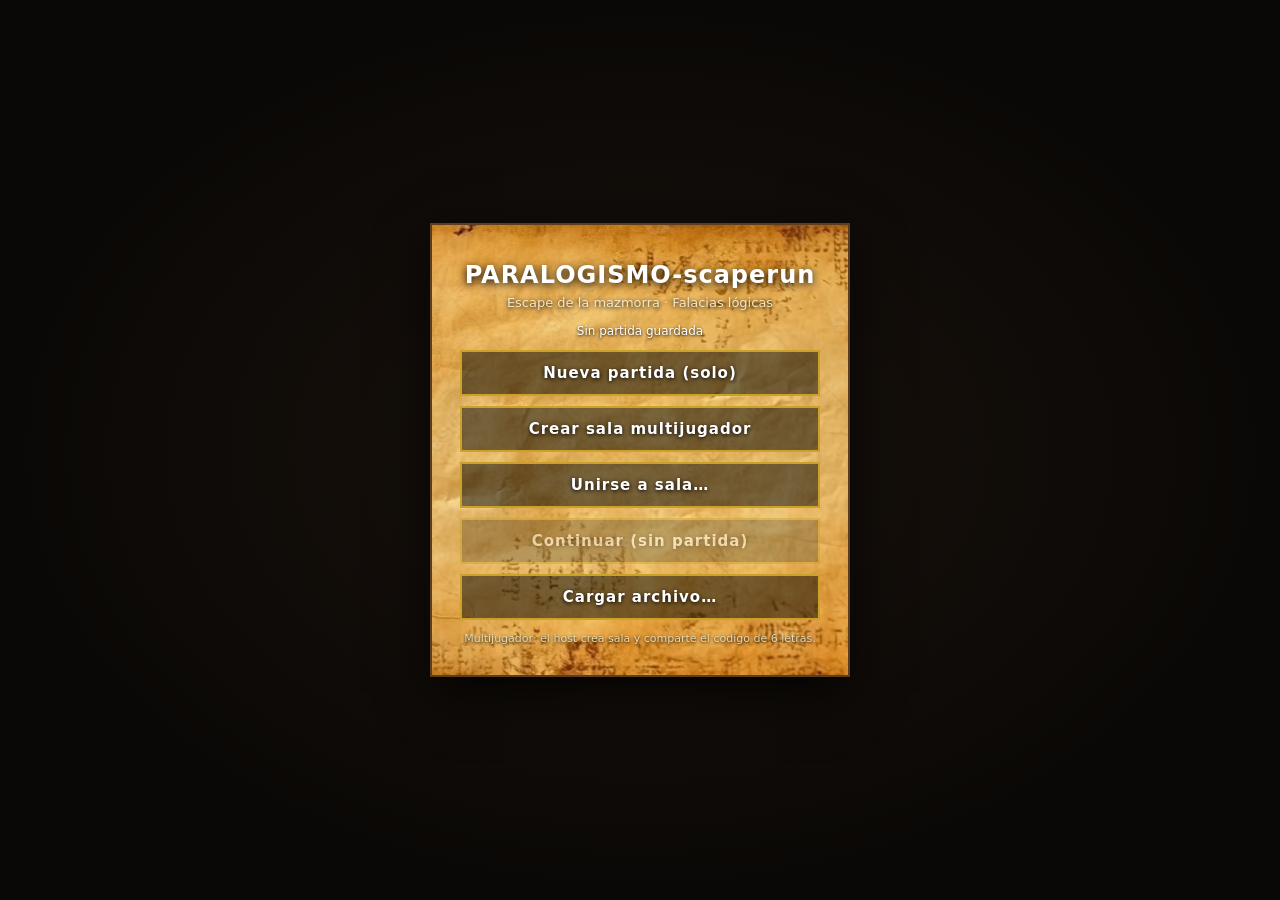
<file: index.html>
<!DOCTYPE html>
<html lang="es">
<head>
<meta charset="UTF-8">
<meta name="viewport" content="width=device-width, initial-scale=1.0, user-scalable=no">
<title>PARALOGISMO-scaperun</title>
<style>
  * { box-sizing: border-box; margin: 0; padding: 0; }
  html, body {
    height: 100%;
    background: #0a0806;
    font-family: system-ui, "Segoe UI", Arial, sans-serif;
  }
  body {
    display: flex;
    align-items: center;
    justify-content: center;
    background: radial-gradient(ellipse at center, #1a120c 0%, #0a0806 70%);
  }
  .card {
    width: min(420px, 94vw);
    padding: 36px 28px 28px;
    text-align: center;
    background-image: url('assets/ui/pergamino.png');
    background-size: cover;
    background-position: center;
    border: 2px solid #5c3d1e;
    box-shadow: 0 16px 48px rgba(0,0,0,.75);
  }
  h1 {
    color: #fff;
    font-size: clamp(16px, 4.2vw, 24px);
    font-weight: 800;
    letter-spacing: 1px;
    text-shadow: 0 2px 8px #000;
    margin-bottom: 6px;
  }
  .sub {
    color: #f5e6c8;
    font-size: 13px;
    margin-bottom: 14px;
    text-shadow: 0 1px 4px #000;
  }
  .mode-row {
    display: flex;
    gap: 8px;
    margin-bottom: 14px;
  }
  .mode-btn {
    flex: 1;
    padding: 10px 8px;
    border: 2px solid #6a5420;
    background: rgba(0,0,0,.4);
    color: #ddd;
    font-weight: 700;
    font-size: 13px;
    cursor: pointer;
    font-family: inherit;
  }
  .mode-btn.active {
    border-color: #ffe566;
    color: #fff;
    background: rgba(0,0,0,.65);
    box-shadow: 0 0 12px rgba(201,162,39,.35);
  }
  .save-info {
    color: #fff;
    font-size: 12px;
    margin-bottom: 12px;
    min-height: 1.2em;
    text-shadow: 0 1px 3px #000;
  }
  .btns { display: flex; flex-direction: column; gap: 10px; }
  button.btn {
    color: #fff;
    font-size: 15px;
    font-weight: 700;
    letter-spacing: 1px;
    padding: 12px 18px;
    border: 2px solid #c9a227;
    background: rgba(0,0,0,.5);
    cursor: pointer;
    text-shadow: 0 1px 4px #000;
    font-family: inherit;
  }
  button.btn:hover { background: rgba(0,0,0,.7); border-color: #ffe566; }
  button.btn:disabled { opacity: 0.45; cursor: not-allowed; }
  #file-load { display: none; }
  .hint {
    margin-top: 12px;
    font-size: 11px;
    color: #e8d9b0;
    text-shadow: 0 1px 3px #000;
    line-height: 1.35;
  }
</style>
</head>
<body>
  <div class="card">
    <h1>PARALOGISMO-scaperun</h1>
    <p class="sub">Escape de la mazmorra · Falacias lógicas</p>
    <p class="save-info" id="save-info"></p>
    <div class="btns">
      <button type="button" class="btn" id="btn-iniciar">Nueva partida (solo)</button>
      <button type="button" class="btn" id="btn-host">Crear sala multijugador</button>
      <button type="button" class="btn" id="btn-join">Unirse a sala…</button>
      <button type="button" class="btn" id="btn-continuar" disabled>Continuar</button>
      <button type="button" class="btn" id="btn-cargar">Cargar archivo…</button>
      <input type="file" id="file-load" accept=".json,application/json" />
    </div>
    <p class="hint" style="margin-top:12px;font-size:11px;color:#e8d9b0;text-shadow:0 1px 3px #000">
      Multijugador: el host crea sala y comparte el código de 6 letras.
    </p>
  </div>
  <script>
    var LS_KEY = 'paralogismo_save_level';

    function goPlay(level, mpMode, mpCode) {
      level = Math.max(1, parseInt(level, 10) || 1);
      try {
        sessionStorage.setItem('mazmorra_music', '1');
        sessionStorage.setItem('paralogismo_start_level', String(level));
        sessionStorage.setItem('paralogismo_mode', 'pc');
        localStorage.setItem(LS_KEY, String(level));
        if (mpMode) {
          sessionStorage.setItem('paralogismo_mp_mode', mpMode);
          if (mpCode) sessionStorage.setItem('paralogismo_mp_code', String(mpCode).toUpperCase());
          else sessionStorage.removeItem('paralogismo_mp_code');
          var nom = prompt('Tu nombre en la partida:', 'Jugador');
          if (nom) sessionStorage.setItem('paralogismo_mp_name', nom.slice(0, 16));
        } else {
          sessionStorage.removeItem('paralogismo_mp_mode');
          sessionStorage.removeItem('paralogismo_mp_code');
          sessionStorage.removeItem('paralogismo_mp_name');
        }
      } catch (e) {}
      function nav() { window.location.href = 'juego.html'; }
      try {
        var a = new Audio('assets/music/fondo.mp3');
        a.loop = true; a.volume = 0.45;
        a.play().then(function () { a.pause(); a.currentTime = 0; nav(); }).catch(nav);
        setTimeout(nav, 900);
      } catch (e) { nav(); }
    }

    function readLocalLevel() {
      try {
        var n = parseInt(localStorage.getItem(LS_KEY), 10);
        return n >= 1 ? n : null;
      } catch (e) { return null; }
    }
    function refreshUI() {
      var n = readLocalLevel();
      var btn = document.getElementById('btn-continuar');
      var info = document.getElementById('save-info');
      if (n) {
        btn.disabled = false;
        btn.textContent = 'Continuar (nivel ' + n + ')';
        info.textContent = 'Guardado local: nivel ' + n;
      } else {
        btn.disabled = true;
        btn.textContent = 'Continuar (sin partida)';
        info.textContent = 'Sin partida guardada';
      }
    }
    document.getElementById('btn-iniciar').onclick = function () { goPlay(1, null); };
    document.getElementById('btn-host').onclick = function () { goPlay(1, 'host'); };
    document.getElementById('btn-join').onclick = function () {
      var code = prompt('Código de sala (6 letras):', '');
      if (!code || String(code).trim().length < 4) {
        alert('Código no válido');
        return;
      }
      goPlay(1, 'join', String(code).trim());
    };
    document.getElementById('btn-continuar').onclick = function () {
      var n = readLocalLevel(); if (n) goPlay(n, null);
    };
    document.getElementById('btn-cargar').onclick = function () {
      document.getElementById('file-load').click();
    };
    document.getElementById('file-load').onchange = function (ev) {
      var file = ev.target.files && ev.target.files[0];
      if (!file) return;
      var reader = new FileReader();
      reader.onload = function () {
        try {
          var data = JSON.parse(reader.result);
          var lvl = parseInt(data.level, 10);
          if (!(lvl >= 1)) throw new Error('bad');
          goPlay(lvl);
        } catch (err) {
          alert('Archivo de guardado no válido');
        }
      };
      reader.readAsText(file);
    };
    refreshUI();
  </script>
</body>
</html>
</file>
